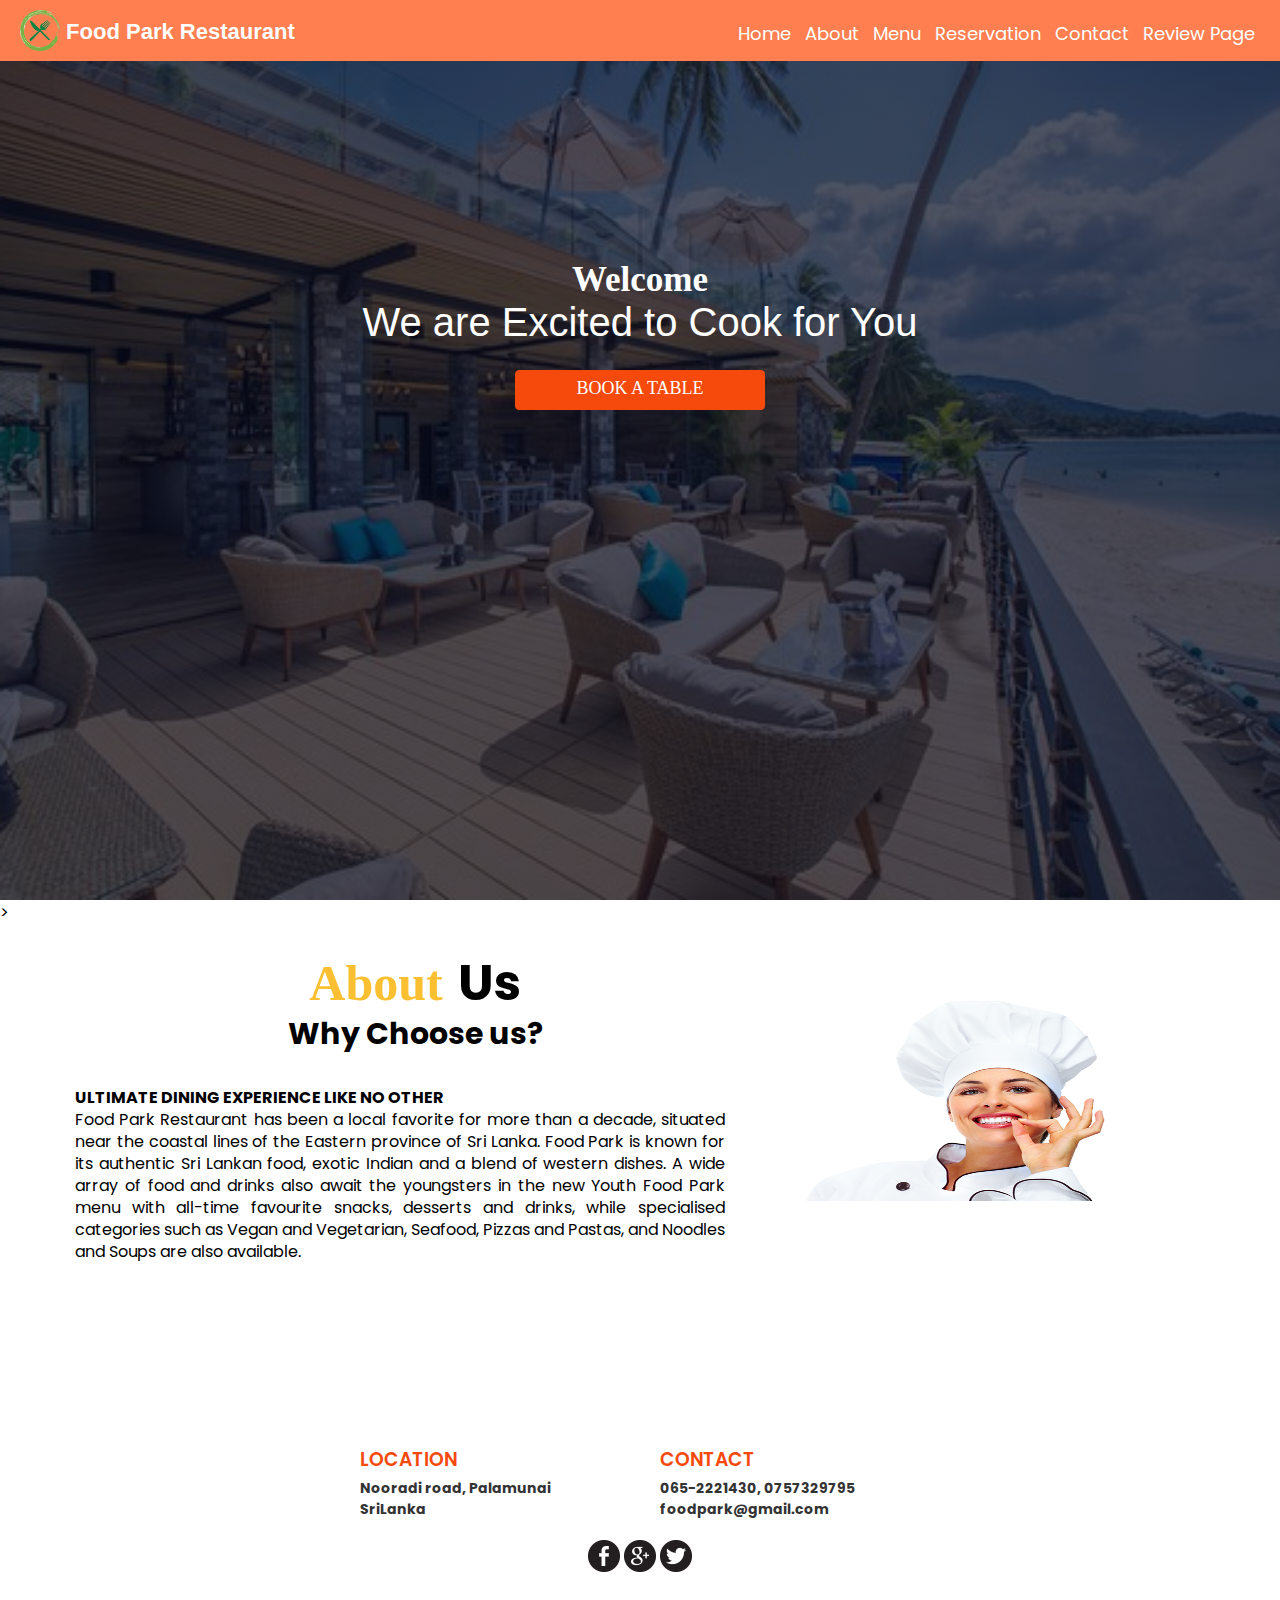
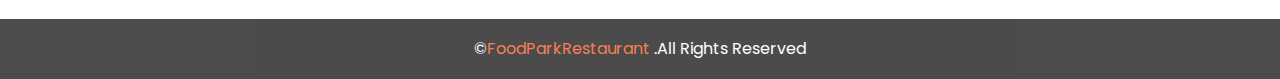
<file: index.html>
<!DOCTYPE html>
<html lang="en">
<head>
    <meta charset="UTF-8">
    <meta http-equiv="X-UA-Compatible" content="IE=edge">
    <meta name="viewport" content="width=device-width, initial-scale=1.0">
    <title>Food Park Restaurant</title>
    <link rel="stylesheet" href="css/style.css">
    <link href="https://fonts.googleapis.com/css2?family=Poppins:wght@200;300;400;600;700&display=swap" rel="stylesheet">
    <link rel="stylesheet" href="https://cdn.jsdelivr.net/npm/bootstrap-icons@1.7.2/font/bootstrap-icons.css">
</head>

<body>

    <section class="navigation">
        <nav>
            <a href="#" class="logo"> <img src="images/logo.png"><span class="name"> Food Park Restaurant</span></a>
            <div class="nav-links"> 
                <ul>
                    <li><a href="index.html">Home</a></li>
                    <li><a href="#About">About</a></li>
                    <li><a href="Menu.html">Menu</a></li>
                    <li><a href="reservation.html">Reservation</a></li>
                    <li><a href="contact.html">Contact</a></li>
                    <li><a href="review.html">Review Page</a></li>
                  
                </ul>
            </div>
        </nav>
    </section>

<div class="index-bg">
    <div class="index-bg_head">
		<h2>Welcome</h2>
        <h3>We are Excited to Cook for You</h3>
        <a href="reservation.html" class="btn-reserve">BOOK A TABLE</a>
		
	</div>
</div>>

 <!-- About section starts  -->

<div class="about" id="About">
        <div class="about_main">

            <div class="about_text">
                <h1><span>About</span>Us</h1>
                <h3>Why Choose us?</h3>
                <p>
                  <b>ULTIMATE DINING EXPERIENCE LIKE NO OTHER</b> <br>
                Food Park Restaurant has been a local favorite for more than a decade, situated near the coastal lines 
                of the Eastern province of Sri Lanka. Food Park is known for its authentic Sri Lankan food, exotic Indian
                and a blend of western dishes. A wide array of food and drinks also await the youngsters in the new Youth 
                Food Park menu with all-time favourite snacks, desserts and drinks, while specialised categories such as Vegan 
                and Vegetarian, Seafood, Pizzas and Pastas, and Noodles and Soups are also available.
                </p>
            </div>
            <div class="image">
                <img src="images/chef (1).png">
            </div>

        </div>
    </div>
<!-- About section ends -->





    <div class="content">
	
        <div class="inner_content">
        
            <div class="contact">
                
                <div class="left">
                    
                    <h3>LOCATION</h3>
                    <p>Nooradi road, Palamunai</p>
                    <p>SriLanka</p>
                    
                </div>
                
                <div class="left">
                    
                    <h3>CONTACT</h3>
                    <p>065-2221430, 0757329795 </p>
                    <p>foodpark@gmail.com</p>
                    
                </div>
                <p class="left"></p>
                
                <div class="icon_holder">
                    
                    <a href="#"><img src="images/icons/Facebook.png" alt="image/icons/Facebook.png" /></a>
                    <a href="#"><img src="images/icons/Google+.png" alt="image/icons/Google+.png"  /></a>
                    <a href="#"><img src="images/icons/Twitter.png" alt="image/icons/Twitter.png"  /></a>
                    
                </div>
                </div>
            
        </div>
        
    </div>
    <div class="footer_parallax">
        
        <div class="on_footer_parallax">
            
            <p>&copy;<span>FoodParkRestaurant</span> .All Rights Reserved</p>
            
        </div>
        
    </div>
    
</body>
</html>
</file>
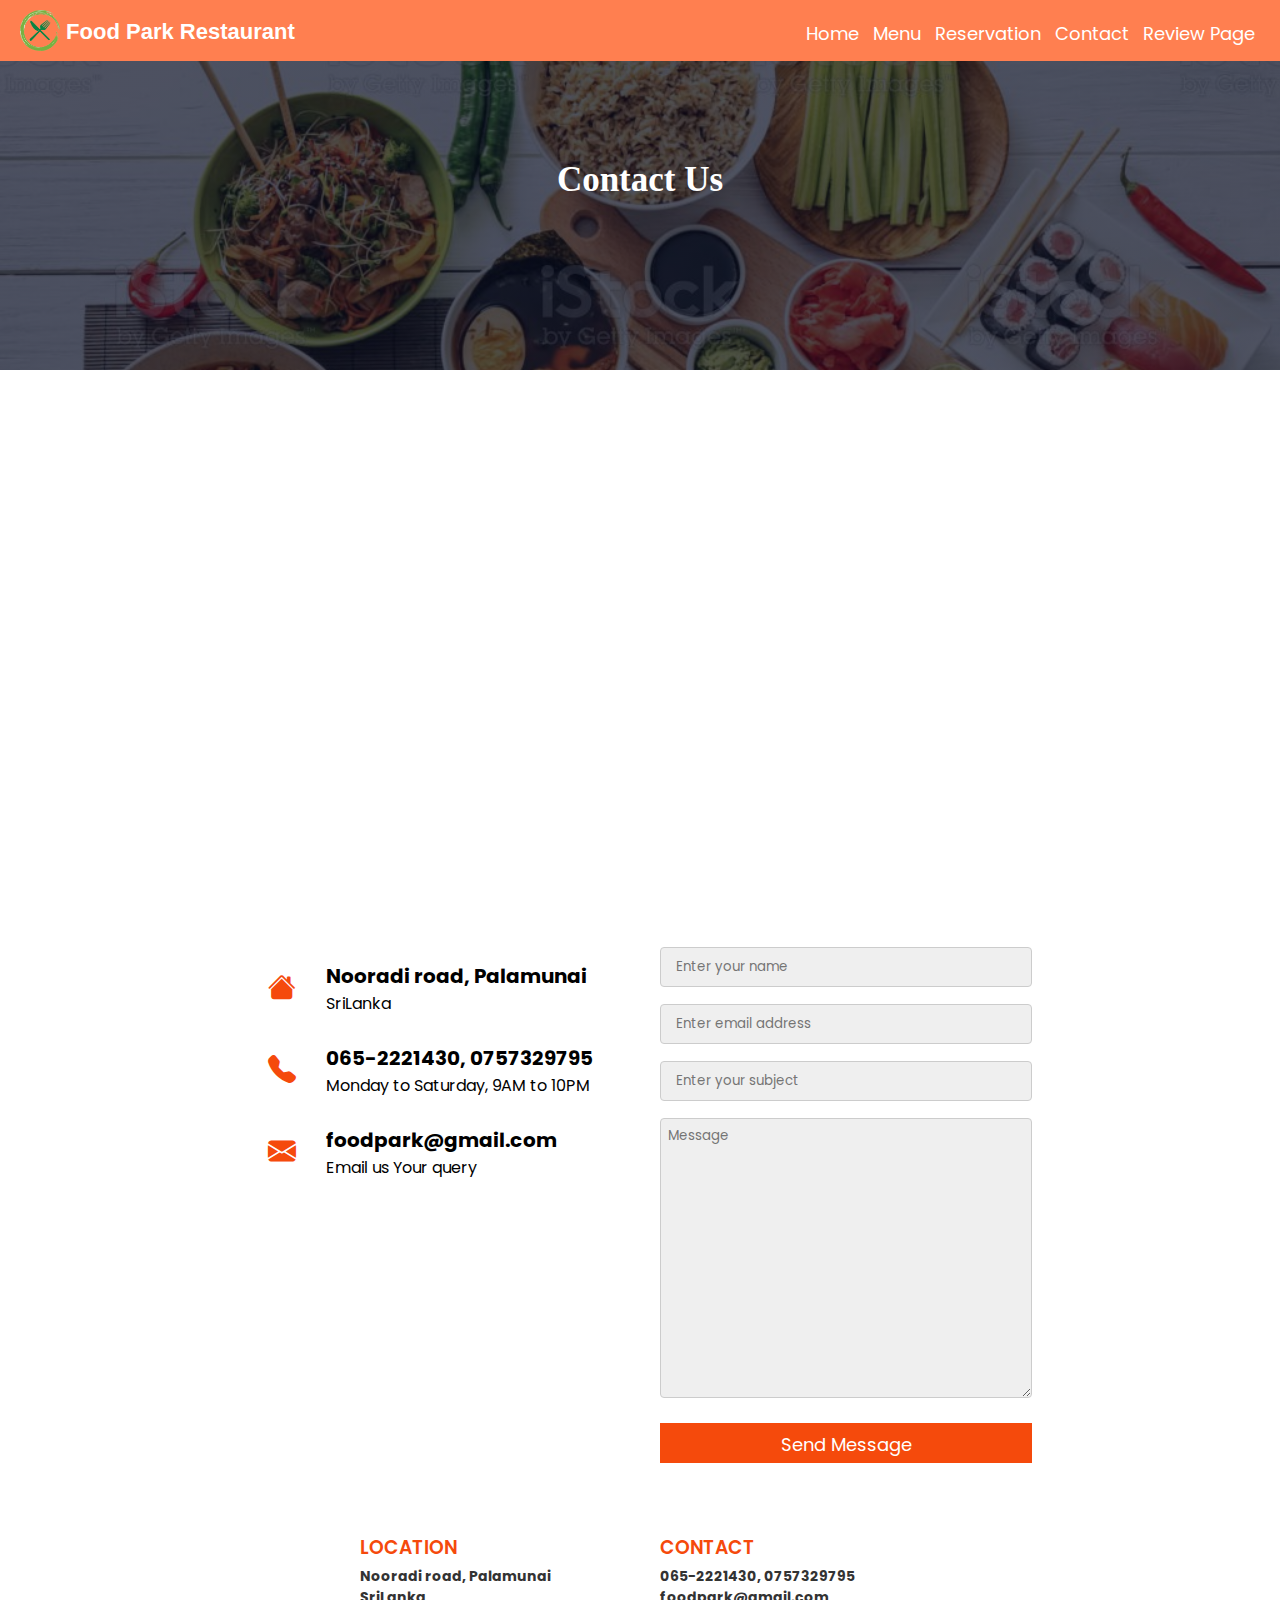
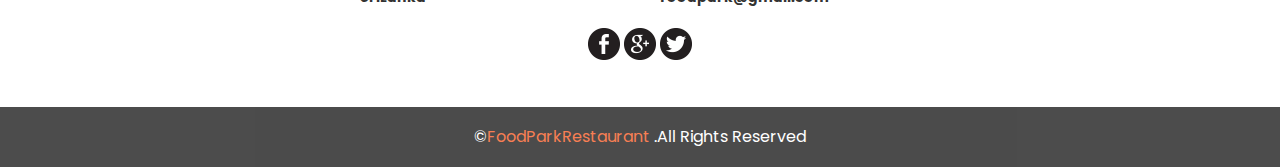
<file: contact.html>
<!DOCTYPE html>
<html lang="en">
<head>
    <meta charset="UTF-8">
    <meta http-equiv="X-UA-Compatible" content="IE=edge">
    <meta name="viewport" content="width=device-width, initial-scale=1.0">
    <title>Food Park Restaurant</title>
    <link rel="stylesheet" href="css/style.css">
    <link href="https://fonts.googleapis.com/css2?family=Poppins:wght@200;300;400;600;700&display=swap" rel="stylesheet">
    <link rel="stylesheet" href="https://cdn.jsdelivr.net/npm/bootstrap-icons@1.7.2/font/bootstrap-icons.css">
</head>
<body>
    <section class="navigation">
        <nav>
            <a href="#" class="logo"> <img src="images/logo.png"><span class="name"> Food Park Restaurant</span></a>
            <div class="nav-links"> 
                <ul>
                    <li><a href="index.html">Home</a></li>
                    <li><a href="Menu.html">Menu</a></li>
                    <li><a href="reservation.html">Reservation</a></li>
                    <li><a href="contact.html">Contact</a></li>
                    <li><a href="review.html">Review Page</a></li>
        
                </ul>
            </div>
        </nav>
    </section>

<div class="parallax">
	
	<div class="parallax_head">
		
		<h2>Contact Us</h2>
    </div>
</div>   

<section class="location">
<iframe src="https://www.google.com/maps/embed?pb=!1m14!1m8!1m3!1d15830.635404836134!2d81.85508184424175!3d7.279602287274616!3m2!1i1024!2i768!4f13.1!3m3!1m2!1s0x3ae5152b914fa101%3A0xdeb52e6c37f8b03b!2sFOOD%20PARK!5e0!3m2!1sen!2slk!4v1677569235023!5m2!1sen!2slk" 
    width="600" height="450" style="border:0;" allowfullscreen="" loading="lazy" referrerpolicy="no-referrer-when-downgrade"></iframe>

</section >

<section class="contact-us">

<div class="row">
    <div class="contact-col">
        <div>
        <i class="bi bi-house-fill"></i>
            <span>
                <h5>Nooradi road, Palamunai</h5>
                <p>SriLanka</p>
            </span>
        </div>
        <div>
        <i class="bi bi-telephone-fill"></i>
            <span>
                <h5>065-2221430, 0757329795 </h5>
                <p>Monday to Saturday, 9AM to 10PM</p>
            </span>
        </div>
        <div>
        <i class="bi bi-envelope-fill"></i>
            <span>
                <h5>foodpark@gmail.com</h5>
                <p>Email us Your query</p>
            </span>
        </div>
    </div>
    <div class="contact-col">
    <form action="">
        <input type="text" placeholder="Enter your name" required>
        <input type="email" placeholder="Enter email address" required>
        <input type="text" placeholder="Enter your subject" required>
        <textarea rows="4" placeholder="Message" required></textarea>
        <button type="submit" class="brown-btn">Send Message</button>
    </form>
    </div>
</div>
</section>

<div class="content">
	
    <div class="inner_content">
    
        <div class="contact">
            
            <div class="left">
                
                <h3>LOCATION</h3>
                <p>Nooradi road, Palamunai</p>
                <p>SriLanka</p>
                
            </div>
            
            <div class="left">
                
                <h3>CONTACT</h3>
                <p>065-2221430, 0757329795 </p>
                <p>foodpark@gmail.com</p>
                
            </div>
            <p class="left"></p>
            
            <div class="icon_holder">
                
                <a href="#"><img src="images/icons/Facebook.png" alt="image/icons/Facebook.png" /></a>
                <a href="#"><img src="images/icons/Google+.png" alt="image/icons/Google+.png"  /></a>
                <a href="#"><img src="images/icons/Twitter.png" alt="image/icons/Twitter.png"  /></a>
                
            </div>
            </div>
        
    </div>
    
</div>
<div class="footer_parallax">
    
    <div class="on_footer_parallax">
        
        <p>&copy;<span>FoodParkRestaurant</span> .All Rights Reserved</p>
        
    </div>
    
</div>
</body>
</html>
</file>
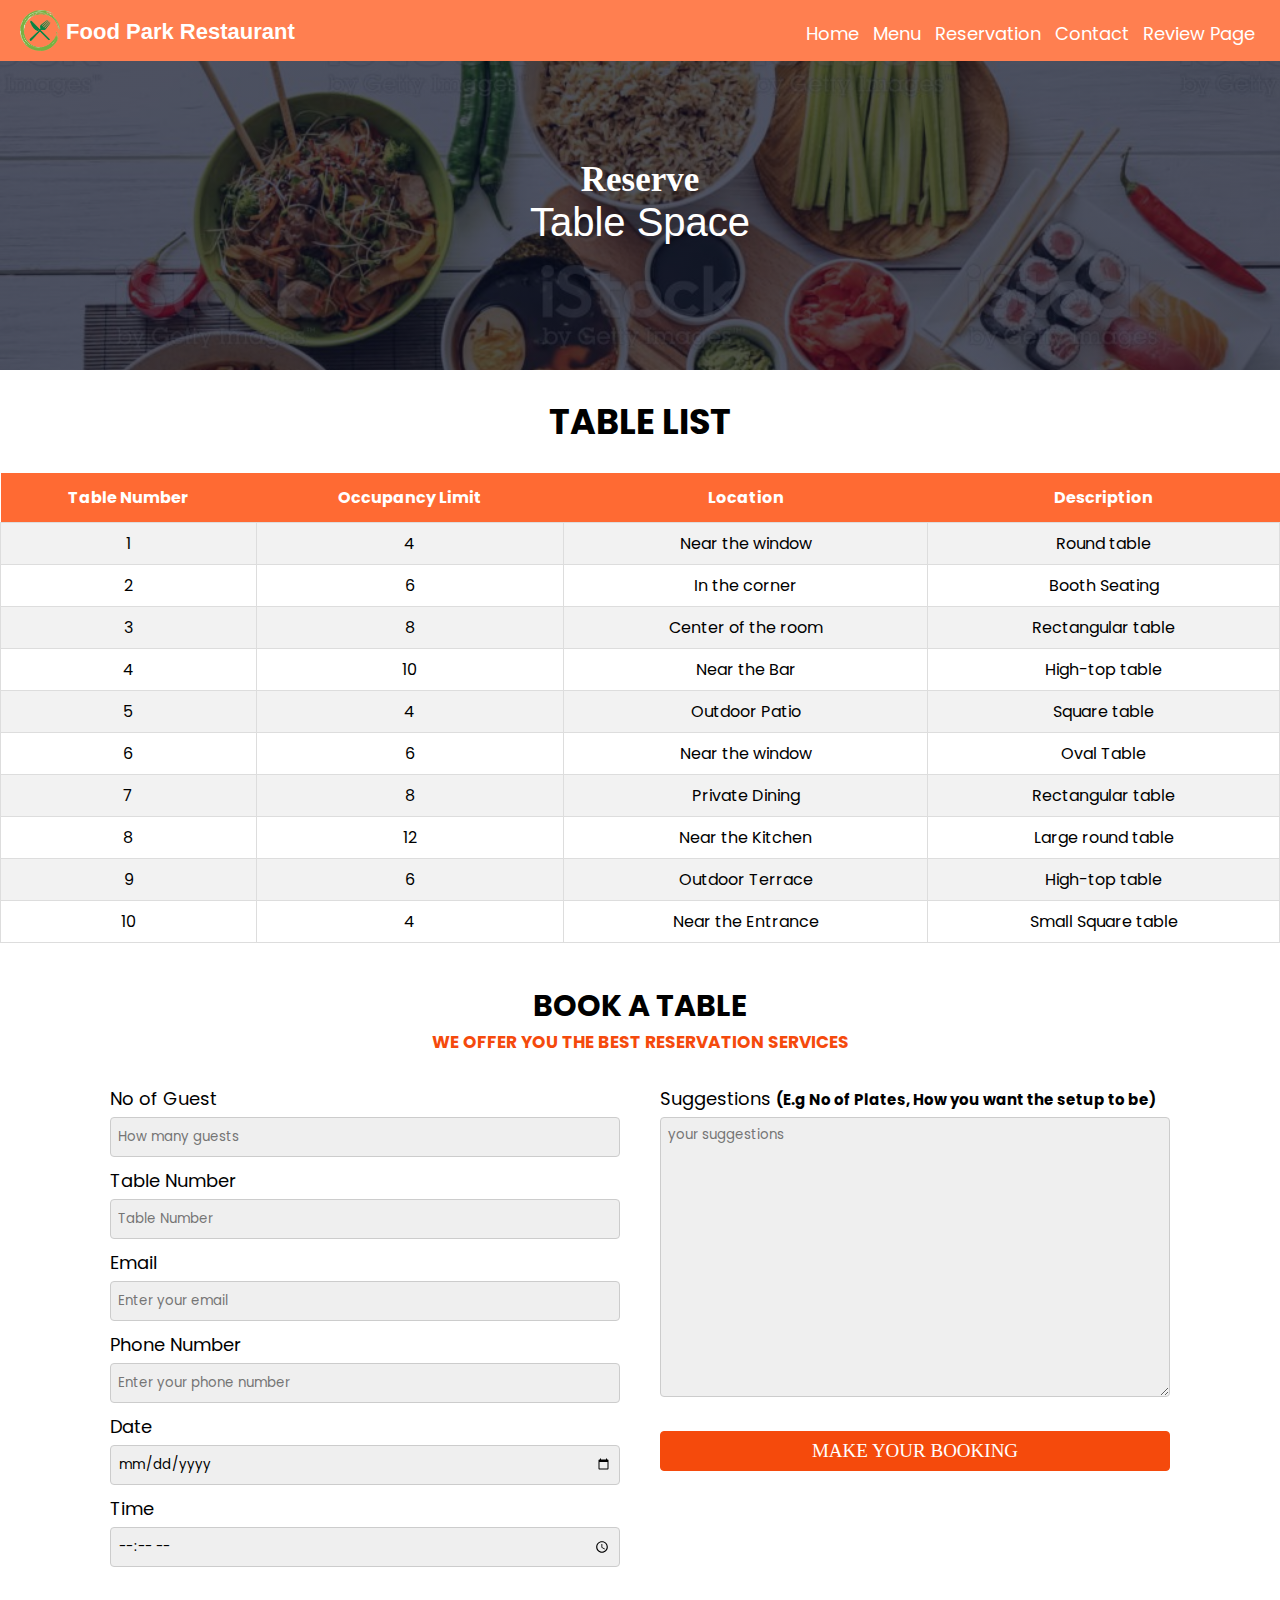
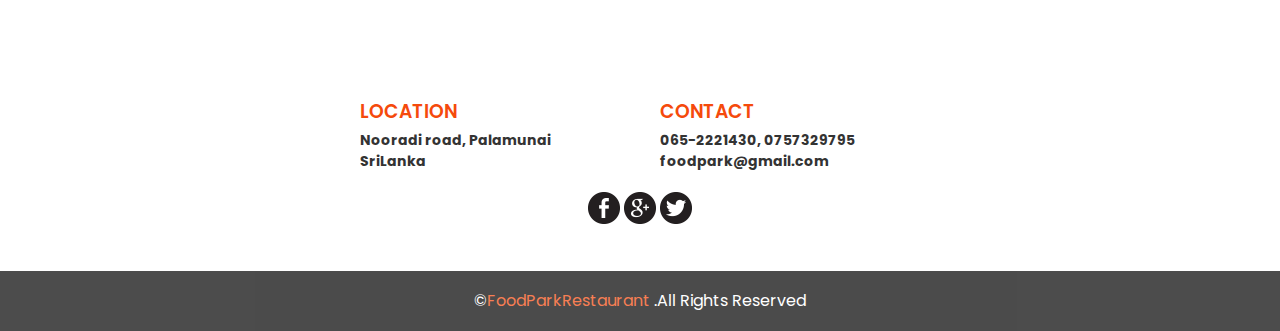
<file: reservation.html>
<!Doctype html>

<html lang="en">

<meta name="viewport" content="width=device-width, initial-scale=1.0" />

<meta name="description" content="" />

<meta name="keywords" content="" />

<head>
	
<title>Food Park Restaurant</title>

<link rel="stylesheet" href="css/style.css">
<link href="https://fonts.googleapis.com/css2?family=Poppins:wght@200;300;400;600;700&display=swap" rel="stylesheet">
	
</head>

<body>

<section class="navigation">
        <nav>
            <a href="#" class="logo"> <img src="images/logo.png"><span class="name"> Food Park Restaurant</span></a>
            <div class="nav-links"> 
                <ul>
                    <li><a href="index.html">Home</a></li>
                    <li><a href="Menu.html">Menu</a></li>
                    <li><a href="reservation.php">Reservation</a></li>
                    <li><a href="contact.html">Contact</a></li>
                    <li><a href="review.html">Review Page</a></li>
                 
                </ul>
            </div>
        </nav>
    </section>



<div class="parallax">
	<div class="parallax_head">
		
		<h2>Reserve</h2>
		<h3>Table Space</h3>
		
	</div>
</div>
<br>
<div>
	
<h2 id="List">TABLE LIST</h2>
<br>

<table id="t_list">
  <tr>
    <th>Table Number</th>
    <th>Occupancy Limit</th>
    <th>Location</th>
	<th>Description</th>
  </tr>
  <tr>
    <td>1</td>
    <td>4</td>
    <td>Near the window</td>
	<td>Round table</td>
  </tr>
  <tr>
    <td>2</td>
    <td>6</td>
    <td>In the corner</td>
	<td>Booth Seating</td>
  </tr>
  <tr>
    <td>3</td>
    <td>8</td>
    <td>Center of the room</td>
	<td>Rectangular table</td>
  </tr>
  <tr>
    <td>4</td>
    <td>10</td>
    <td>Near the Bar</td>
	<td>High-top table</td>
  </tr>
  <tr>
    <td>5</td>
    <td>4</td>
    <td>Outdoor Patio </td>
	<td>Square table</td>
	
  </tr>
  <tr>
    <td>6</td>
    <td>6</td>
    <td>Near the window</td>
	<td>Oval Table</td>
  </tr>
  <tr>
    <td>7</td>
    <td>8</td>
    <td>Private Dining</td>
	<td>Rectangular table</td>
  </tr>
  <tr>
    <td>8</td>
    <td>12</td>
    <td>Near the Kitchen</td>
	<td>Large round table</td>
  </tr>
  <tr>
    <td>9</td>
    <td>6</td>
    <td>Outdoor Terrace</td>
	<td>High-top table</td>
  </tr>
  <tr>
    <td>10</td>
    <td>4</td>
    <td>Near the Entrance</td>
	<td>Small Square table</td>
  </tr>
</table>
</div>

<div class="content">
	
	<div class="inner_content">
		
		<form method="" action="" class="hr_book_form">
			
			<h2 class="form_head">BOOK A TABLE</h2>
			<p class="form_slg">We offer you the best reservation services</p>
			
	
			
			<div class="left">
				
				<div class="form_group">
					 
					 <label>No of Guest</label>
					<input type="number" placeholder="How many guests" min="1" name="" id="guest" required>
					
				</div>

				<div class="form_group">
					 
					<label>Table Number</label>
				   <input type="number" placeholder="Table Number" min="1" max="10" id="guest" required>
				   
			   </div>
				
				<div class="form_group">
					
					<label>Email</label>
					<input type="email" placeholder="Enter your email" required>
					
				</div>
				
				<div class="form_group">
					
					<label>Phone Number</label>
					<input type="text" placeholder="Enter your phone number" required>
					
				</div>
				
				<div class="form_group">
					
					<label>Date</label>
					<input type="date"  placeholder="Select date for booking" required>
					
				</div>
				
				<div class="form_group">
					
					<label>Time</label>
					<input type="time" placeholder="Select time for booking" required>
					
				</div>
				
				
			</div>
			
			<div class="left">
				
				<div class="form_group">
					
                    <label>Suggestions <small><b>(E.g No of Plates, How you want the setup to be)</b></small></label>
					<textarea  placeholder="your suggestions" required></textarea>
					
				</div>
				
				<div class="form_group">
					
					<input type="submit" class="submit"  value="MAKE YOUR BOOKING" />
					
				</div>
				
			</div>
			
			<p class="clear"></p>
			
		</form>
		
	</div>
	
</div>



<div class="content">
	
    <div class="inner_content">
    
        <div class="contact">
            
            <div class="left">
                
                <h3>LOCATION</h3>
                <p>Nooradi road, Palamunai</p>
                <p>SriLanka</p>
                
            </div>
            
            <div class="left">
                
                <h3>CONTACT</h3>
                <p>065-2221430, 0757329795 </p>
                <p>foodpark@gmail.com</p>
                
            </div>
            <p class="left"></p>
            
            <div class="icon_holder">
                
                <a href="#"><img src="images/icons/Facebook.png" alt="image/icons/Facebook.png" /></a>
                <a href="#"><img src="images/icons/Google+.png" alt="image/icons/Google+.png"  /></a>
                <a href="#"><img src="images/icons/Twitter.png" alt="image/icons/Twitter.png"  /></a>
                
            </div>
            </div>
        
    </div>
    
</div>
<div class="footer_parallax">
    
    <div class="on_footer_parallax">
        
        <p>&copy;<span>FoodParkRestaurant</span> .All Rights Reserved</p>
        
    </div>
    
</div>

</body>

</html>
</file>
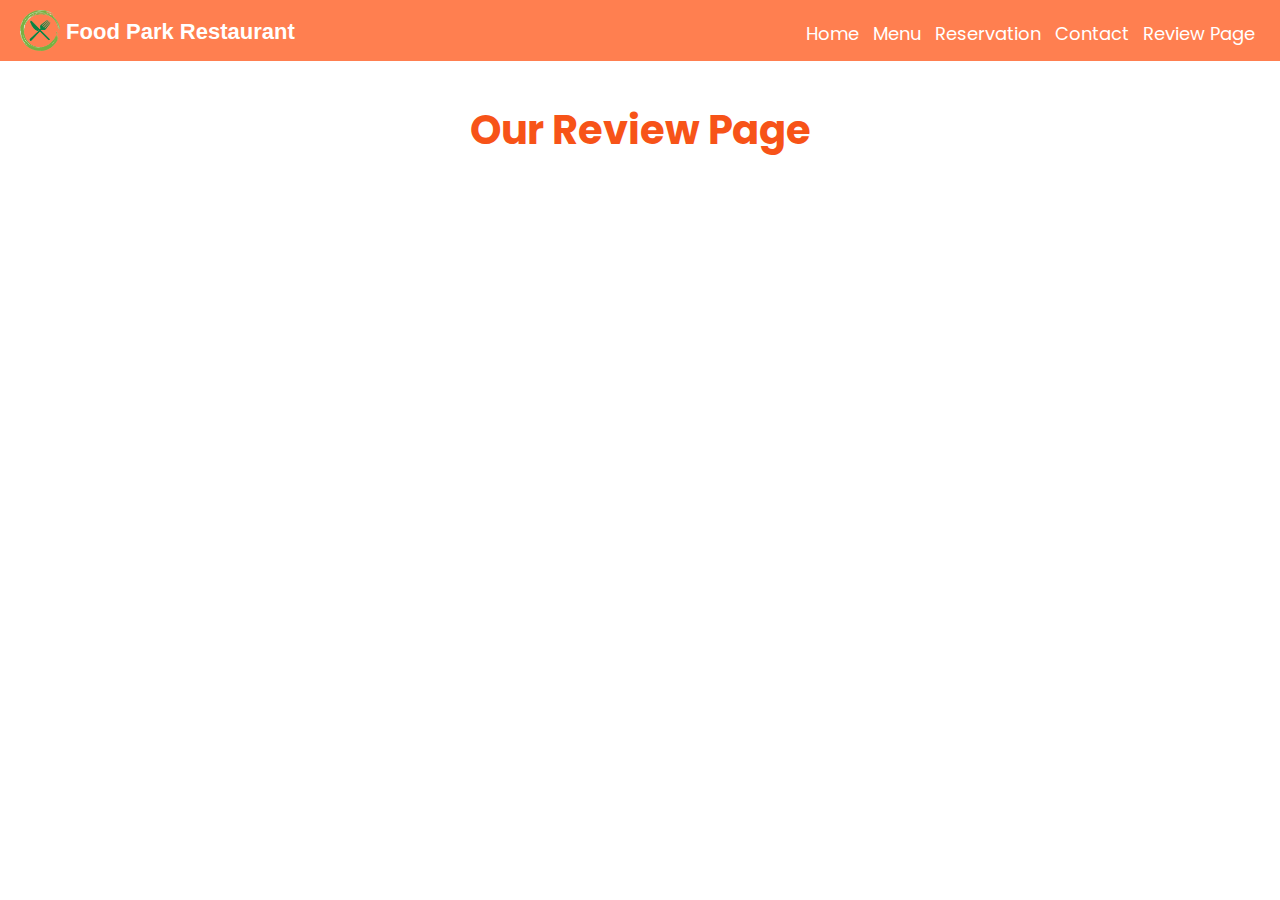
<file: review.html>
<!DOCTYPE html>
<html lang="en">
<head>
    <meta charset="UTF-8">
    <meta http-equiv="X-UA-Compatible" content="IE=edge">
    <meta name="viewport" content="width=device-width, initial-scale=1.0">
    <title>Food Park Restaurant</title>
    <link rel="stylesheet" href="css/style.css">
    <link href="https://fonts.googleapis.com/css2?family=Poppins:wght@200;300;400;600;700&display=swap" rel="stylesheet">
    <link rel="stylesheet" href="https://cdn.jsdelivr.net/npm/bootstrap-icons@1.7.2/font/bootstrap-icons.css">
</head>
<body>
    <section class="navigation">
        <nav>
            <a href="#" class="logo"> <img src="images/logo.png"><span class="name"> Food Park Restaurant</span></a>
            <div class="nav-links"> 
                <ul>
                    <li><a href="index.html">Home</a></li>
                    <li><a href="Menu.html">Menu</a></li>
                    <li><a href="reservation.html">Reservation</a></li>
                    <li><a href="contact.html">Contact</a></li>
                    <li><a href="review.html">Review Page</a></li>
                
                </ul>
            </div>
        </nav>
    </section>

<h2 id="review"> Our Review Page</h2>
<br>
<br>

<iframe src="https://www.top-rated.online/cities/Oluvil/place/p/9322054/FOOD+PARK" width="100%" height="600px" frameborder="0"></iframe>

</body>
</html>
</file>
<file: css/style.css>
*{
    margin: 0;
    padding: 0;
    font-family: 'Poppins', sans-serif;
    box-sizing: border-box;
}
.logo{
    text-decoration: none;
}
.name{
    position: relative;
    top: -12px;
    font-family: Arial, Helvetica, sans-serif;
    color: white;
    font-size: 22px;
    font-weight: bold;
}
nav{
   display: flex;
   justify-content: space-between;
   align-items: center;
   padding: 10px 20px 3px;
   background: coral;
   position: fixed;
   top: 0;
   overflow: hidden;
   width: 100%;
}
nav img{
    width: 40px;
}
.nav-links{
    flex:1;
    text-align: right;
}
.nav-links ul li{
    list-style: none;
    display: inline-block;
    position: relative;
    padding: 0px 5px;
}
.nav-links ul li a{
    color: white;
    text-decoration: none;
    font-size: 18px;
	
}
.nav-links ul li ::after{
    content: "";
    width: 0%;
    height: 2px;
    background: green;
    display: block;
    margin: auto;
    transition: 0.5s;
}
.nav-links ul li :hover::after{
     width: 100%;
}
div.parallax {
	background-image: linear-gradient(rgba(4, 9, 30, 0.7),rgba(4, 9, 30, 0.7)),url("../images/bgreg.jpg");
	background-attachment: fixed;
	height: 370px;
	background-repeat: no-repeat;
	background-position: center;
	background-size: cover;
	width: 100%;
}
div.parallax_head {
	color: #fff;
	text-align: center;
	height: 370px;
	padding: 10px;
}
div.parallax_head h2 {
	margin-top: 150px;
	font-family: lucida handwriting;
	text-transform: capitalize;
	font-size: 35px;
    text-align: center;
    color: white;
}
div.parallax_head h3 {
	font-size: 40px;
	font-family: sans-serif;
	font-weight: 200;
    text-align: center;
    color: white;
}
/*style for Home page*/
div.index-bg {
	background-image: linear-gradient(rgba(4, 9, 30, 0.7),rgba(4, 9, 30, 0.7)),url("../images/sea-sky-beach-restaurant.jpg");
	background-attachment: fixed;
	height: 100vh;
	background-repeat: no-repeat;
	background-position: center;
	background-size: cover;
	width: 100%;
}
div .index-bg_head {
	color: #fff;
	text-align: center;
	height: 100vh;
	padding: 10px;
}
div.index-bg_head h2 {
	font-family: lucida handwriting;
	text-transform: capitalize;
	font-size: 35px;
    text-align: center;
    color: white;
	margin-top: 250px;
}
div.index-bg_head h3 {
	font-size: 40px;
	font-family: sans-serif;
	font-weight: 200;
    text-align: center;
    color: white;
}
a.btn-reserve {
	display: block;
	text-align: center;
	max-width: 250px;
	background: rgb(245, 74, 12);
	color: #fff;
	margin: 50px auto;
	padding: 7px;
	height: 40px;
	border: 1px solid rgb(245, 74, 12);
	font-family: verdana;
	font-size: 18px;
	margin-top: 25px;
	border-radius: 4px;
	text-decoration: none;
}
a.btn-reserve :hover {
	letter-spacing: 2px;
}
/*About*/
.about{
	width: 100%;
	height: 50vh;
	padding: 10px 0;
}
.about .about_main{
	display: flex;
	align-items: center;
	justify-content: space-around;
}
.about .about_main .image img{
	width: 300px;
	height: 200px;
	position: relative;
	top: 5px;
	margin-right: 150px;
}
.about_text{
	margin-left: 50px;
}
.about .about_main .about_text h1, h3{
	text-align: center;
}
.about .about_main .about_text h1 span{
    color: #fac031;
	margin-right: 15px;
	font-family: mv boli;
}
.about .about_main .about_text h1{
   font-size: 50px;
   position: relative;
   top: 10px;
}
.about .about_main .about_text h3{
	font-size: 30px;
	margin: 0 0 30px 0;
}
.about .about_main .about_text p {
	width: 650px;
	text-align: justify;
	margin-right: 30px;
	line-height: 22px;
}

/*style for Reservation page*/

div.content {
	background: #fff;
	color: #000;
	padding: 20px 15px;
	height: auto;
	display: block;
}
div.inner_content {
	max-width: 1200px;
	height: auto;
	padding: 20px;
	margin: 0 auto;
}
form.hr_book_form {
	max-width: 1100px;
	height: auto;
	margin: 0 auto;
}
h2.form_head {
	text-align: center;
	color: black;
	font-size: 30px;
}
p.form_slg {
	text-align: center;
	color: rgb(245, 74, 12);
	font-weight: bold;
	text-transform: uppercase;
	font-size: 17px;
}
div.left {
	float: left;
	width: 50%;
	height: auto;
	padding: 20px;
}
label {
	display: block;
	margin-top: 10px;
	margin-bottom: 5px;
	color: black;
	font-size: 18px;
}

input[type=text], input[type=email], input[type=number], input[type=date], input[type=time] {
	width: 100%;
	border: 1px solid #CCCCCC;
	padding: 7px;
	height: 40px;
	background: #efefef;
	border-radius: 4px;
}

textarea {
	width: 100%;
	background: #efefef;
	border: 1px solid #ccc;
	padding: 7px;
	border-radius: 4px;
	height: 280px;
}
input[type=submit].submit {
	width: 100%;
	background: rgb(245, 74, 12);
	color: #fff;
	padding: 7px;
	height: 40px;
	border: 1px solid rgb(245, 74, 12);
	font-family: verdana;
	font-size: 19px;
	margin-top: 27px;
	border-radius: 4px;
}
.submit:hover {
	background: #000;
	border: 1px solid black;
}
.clear {
	clear: both;
	line-height: 0;
}
div.contact {
	max-width: 600px;
	margin: 0 auto;
	height: auto;
	color: #333;
}

div.contact div.left h3 {
	color: rgb(245, 74, 12);
	font-weight: 600;
	margin-bottom: 4px;
    margin-right: 170px;
}

div.contact div.left p {
	font-size: 14px;
	font-weight: bold;
}

div.icon_holder {
	text-align: center;
	margin-top: 10px;
}
div.footer_parallax {
	background-image: url("../images/dish_3.jpg");
	background-attachment: fixed;
	height: 60px;
	background-repeat: no-repeat;
	background-position: center;
	background-size: cover;
	width: 100%;
}

div.on_footer_parallax {
	background: #000;
	opacity: 0.7;
	color: #fff;
	text-align: center;
	height: 60px;
	padding: 10px;
	text-align: center;
}
div.on_footer_parallax  p{
	line-height: 40px;
}

div.on_footer_parallax  p span{
	color: rgb(245, 74, 12);
}
/*style for contact page*/
.location{
	width: 80%;
	margin: auto;
	padding: 50px 100px 0;
}
.location iframe{
	width: 100%;
}
.contact-us{
width: 80%;
margin: auto;
padding: 50px 100px;
}
.contact-col{
	flex-basis: 48%;
	margin-bottom: 30px;
	float: left;
	width: 50%;
	height: auto;
	padding: 20px;
	
}
.contact-col div{
	display: flex;
	align-items: center;
	padding: 10px;	
}
.contact-col div .bi{
	font-size: 28px;
	color: rgb(245, 74, 12);
	margin: 10px;
	margin-right: 30px;
}
.contact-col div p{
	padding: 0;
}
.contact-col div h5{
	font-size: 20px;
}
.contact-col input, .contact-colo textarea{
	width: 100%; ;
	padding: 15px;
	margin-bottom: 17px;
	outline: none;
	border: 1 solid black;
}
.brown-btn{
	background: rgb(245, 74, 12);
	color: #fff;
	padding: 7px;
	height: 40px;
	border: 1px solid rgb(245, 74, 12);
	margin-top: 18px;
	width: 100%;
	font-size: 18px;
}
/*style for Menu page*/
.menu{
	width: 100%;
	padding: 50px 0;
}
.menu .menu_box{
	width: 95%;
	margin: 0 auto;
	display: grid;
	grid-template-columns: 1fr 1fr 1fr 1fr;
	grid-gap: 15px;
}
.menu .menu_box .menu_card{
	width: 325px;
	height: 350px;
	padding-top: 10px;
	margin-bottom: 20px;
	box-shadow: 0 0 10px rgba(0, 0, 0,0.2);
}
.menu .menu_box .menu_card .menu_image{
	width: 300px;
	height: 245px;
	margin: 0 auto;
	overflow: hidden;
}
.menu .menu_box .menu_card .menu_image img{
	width: 100%;
	height: 100%;
	object-fit: cover;
	object-position: center;
	transition: 0.3s;
}
.menu .menu_box .menu_card .menu_image:hover img{
	transform: scale(1.1);
}
.menu .menu_box .menu_card .menu_info h2{
	width: 60%;
	text-align: center;
	margin: 10px auto 10px auto;
	font-size: 25px;
	color: #fac031;
}
.menu .menu_box .menu_card .menu_info h3{
	text-align: center;
	margin-top: 10px;
}
a:link {
	text-decoration: none;
  }

/*style for Table*/
#List{
	text-align: center;
	color: black;
	font-size: 35px;
}
#t_list {
	border-collapse: collapse;
	width: 100%;
  }
  
  #t_list td, #customers th {
	border: 1px solid #ddd;
	padding: 8px;
	text-align: center;
  }
  
  #t_list tr:nth-child(even){background-color: #f2f2f2;}
  
  #t_list tr:hover {background-color: #ddd;}
  
  #t_list th {
	padding-top: 12px;
	padding-bottom: 12px;
	text-align: left;
	background-color: rgb(255, 106, 51);
	color: white;
	text-align: center;
  }

/*style for Review page*/
#review{
	text-align: center;
	font-size: 40px;
	color: rgb(247, 83, 24);
	margin-top: 100px;
}
</file>
